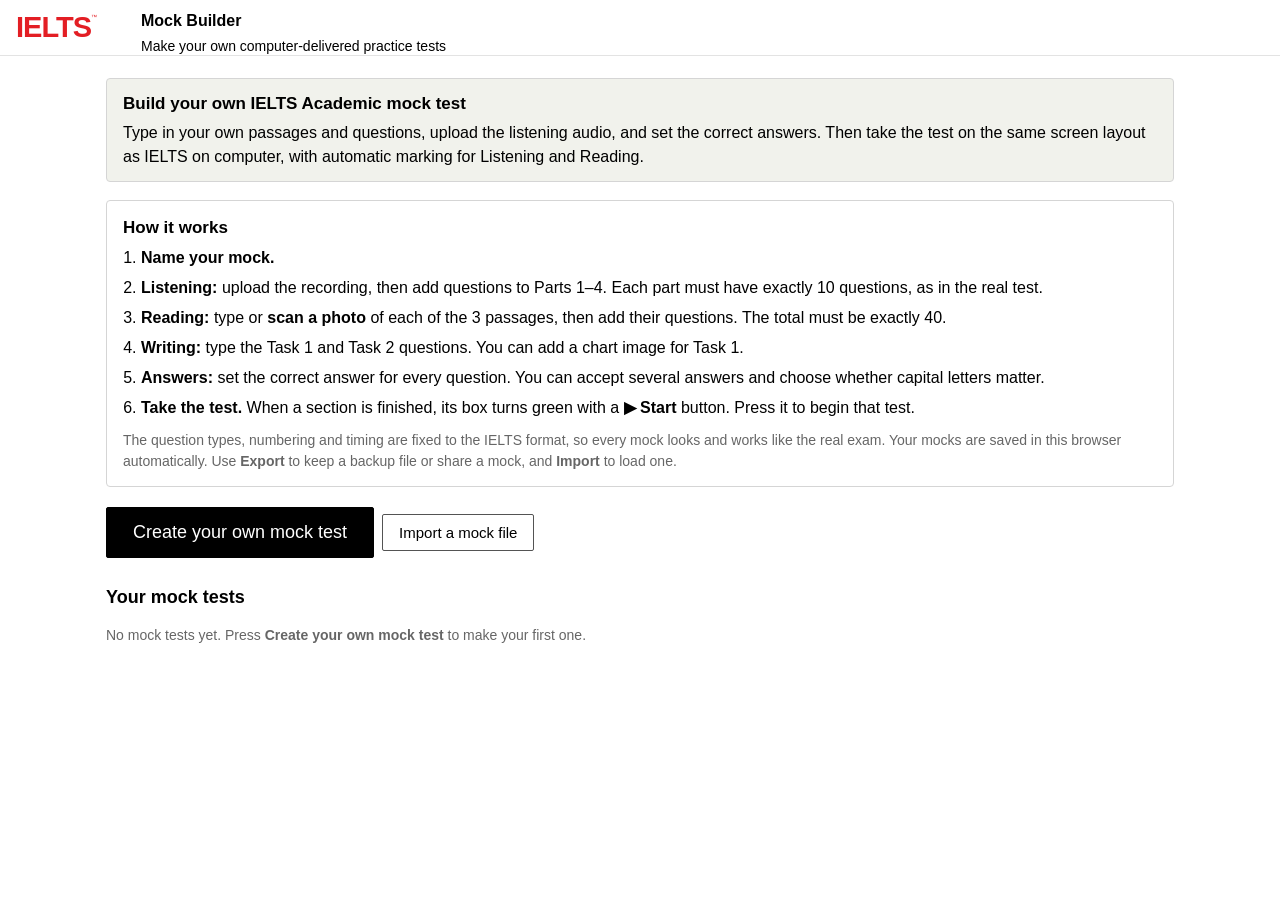
<file: index.html>
<!doctype html>
<html lang="en">
<head>
<meta charset="utf-8">
<meta name="viewport" content="width=device-width, initial-scale=1">
<title>IELTS Mock Builder</title>
<link rel="stylesheet" href="assets/mock.css?v=3">
</head>
<body>
<div class="top"><div class="logo">IELTS<sup>™</sup></div><div class="tt"><b>Mock Builder</b><div>Make your own computer-delivered practice tests</div></div></div>
<div class="wrap">
  <div class="rub">
    <h1>Build your own IELTS Academic mock test</h1>
    <p style="margin:0">Type in your own passages and questions, upload the listening audio, and set the correct answers. Then take the test on the same screen layout as IELTS on computer, with automatic marking for Listening and Reading.</p>
  </div>
  <div class="card howto">
    <h3>How it works</h3>
    <ol>
      <li><b>Name your mock.</b></li>
      <li><b>Listening:</b> upload the recording, then add questions to Parts 1–4. Each part must have exactly 10 questions, as in the real test.</li>
      <li><b>Reading:</b> type or <b>scan a photo</b> of each of the 3 passages, then add their questions. The total must be exactly 40.</li>
      <li><b>Writing:</b> type the Task 1 and Task 2 questions. You can add a chart image for Task 1.</li>
      <li><b>Answers:</b> set the correct answer for every question. You can accept several answers and choose whether capital letters matter.</li>
      <li><b>Take the test.</b> When a section is finished, its box turns green with a <b>▶ Start</b> button. Press it to begin that test.</li>
    </ol>
    <p class="muted" style="margin:10px 0 0">The question types, numbering and timing are fixed to the IELTS format, so every mock looks and works like the real exam. Your mocks are saved in this browser automatically. Use <b>Export</b> to keep a backup file or share a mock, and <b>Import</b> to load one.</p>
  </div>
  <div class="row" style="margin:20px 0 6px">
    <button class="btn big" id="create">Create your own mock test</button>
    <label class="btn sec">Import a mock file<input type="file" id="imp" accept=".json,application/json" hidden></label>
  </div>
  <h2 class="sec">Your mock tests</h2>
  <div id="list"><p class="muted">Loading…</p></div>
</div>
<script src="assets/spec.js?v=1"></script>
<script src="assets/store.js?v=1"></script>
<script>
(function(){
  var list=document.getElementById('list'),scores={};
  try{scores=JSON.parse(localStorage.getItem('mock_scores'))||{};}catch(e){}
  function esc(t){return String(t).replace(/[&<>"]/g,function(c){return {'&':'&amp;','<':'&lt;','>':'&gt;','"':'&quot;'}[c];});}
  function render(){
    Store.list().then(function(ms){
      if(!ms.length){list.innerHTML='<p class="muted">No mock tests yet. Press <b>Create your own mock test</b> to make your first one.</p>';return;}
      list.innerHTML='';
      ms.forEach(function(m){
        var v=validateMock(m),c=document.createElement('div');c.className='card';
        var info={listening:['Listening','About 30 minutes · audio plays once','listening'],reading:['Reading','60 minutes · 3 passages','reading'],writing:['Writing','60 minutes · 2 tasks','writing']};
        function tile(sk){var ok=!v[sk].length,s=scores[m.id+'_'+sk],I=info[sk];
          return '<div class="tile '+(ok?'ready':'notready')+'"><div class="tl">'+I[0]+'</div><div class="ts">'+I[1]+'</div>'+
            (ok?'<a class="btn start" href="take.html?id='+m.id+'&s='+sk+'">▶ Start '+I[0]+' test</a>'+(s?'<div class="last">Last score: '+s.score+' / '+s.total+'</div>':(sk==='writing'?'<div class="last muted">Not marked automatically</div>':'<div class="last muted">Not taken yet</div>')):
            '<div class="nr">Not ready yet</div><div class="why">'+esc(v[sk][0])+(v[sk].length>1?' (+'+(v[sk].length-1)+' more)':'')+'</div><a class="btn sec sm" href="builder.html?id='+m.id+'&step='+sk+'">Finish building '+I[0]+'</a>')+'</div>';}
        c.innerHTML='<div class="mrow"><div><h3>'+esc(m.name)+'</h3><div class="muted">Last edited '+new Date(m.updated).toLocaleString()+'</div></div>'+
          '<div class="row"><a class="btn sm sec" href="builder.html?id='+m.id+'">Edit mock</a><button class="btn sm sec" data-a="dup">Duplicate</button><button class="btn sm sec" data-a="exp">Export</button><button class="btn sm danger" data-a="del">Delete</button></div></div>'+
          '<div class="tiles">'+tile('listening')+tile('reading')+tile('writing')+'</div>';
        c.addEventListener('click',function(e){
          var a=e.target.dataset.a;if(!a)return;
          if(a==='del'&&confirmBox('Delete "'+m.name+'"? This cannot be undone.')){Store.remove(m.id).then(function(){if(m.listening.audioId)Store.delBlob(m.listening.audioId);render();});}
          if(a==='exp')Store.exportMock(m).then(function(b){var x=document.createElement('a');x.href=URL.createObjectURL(b);x.download=m.name.replace(/[^\w\- ]+/g,'')+'.ielts-mock.json';x.click();});
          if(a==='dup')Store.exportMock(m).then(function(b){return b.text();}).then(function(t){var o=JSON.parse(t);o.name=m.name+' (copy)';return Store.importMock(o);}).then(render);
        });
        list.appendChild(c);
      });
    }).catch(function(e){list.innerHTML='<p class="muted">Could not open saved mocks: '+esc(e.message)+'</p>';});
  }
  function confirmBox(msg){return window.confirm(msg);}
  document.getElementById('create').onclick=function(){location.href='builder.html?new=1';};
  document.getElementById('imp').onchange=function(e){var f=e.target.files[0];if(!f)return;f.text().then(function(t){return Store.importMock(JSON.parse(t));}).then(function(m){render();}).catch(function(err){alert('Could not import: '+err.message);});e.target.value='';};
  render();
})();
</script>
</body>
</html>
</file>
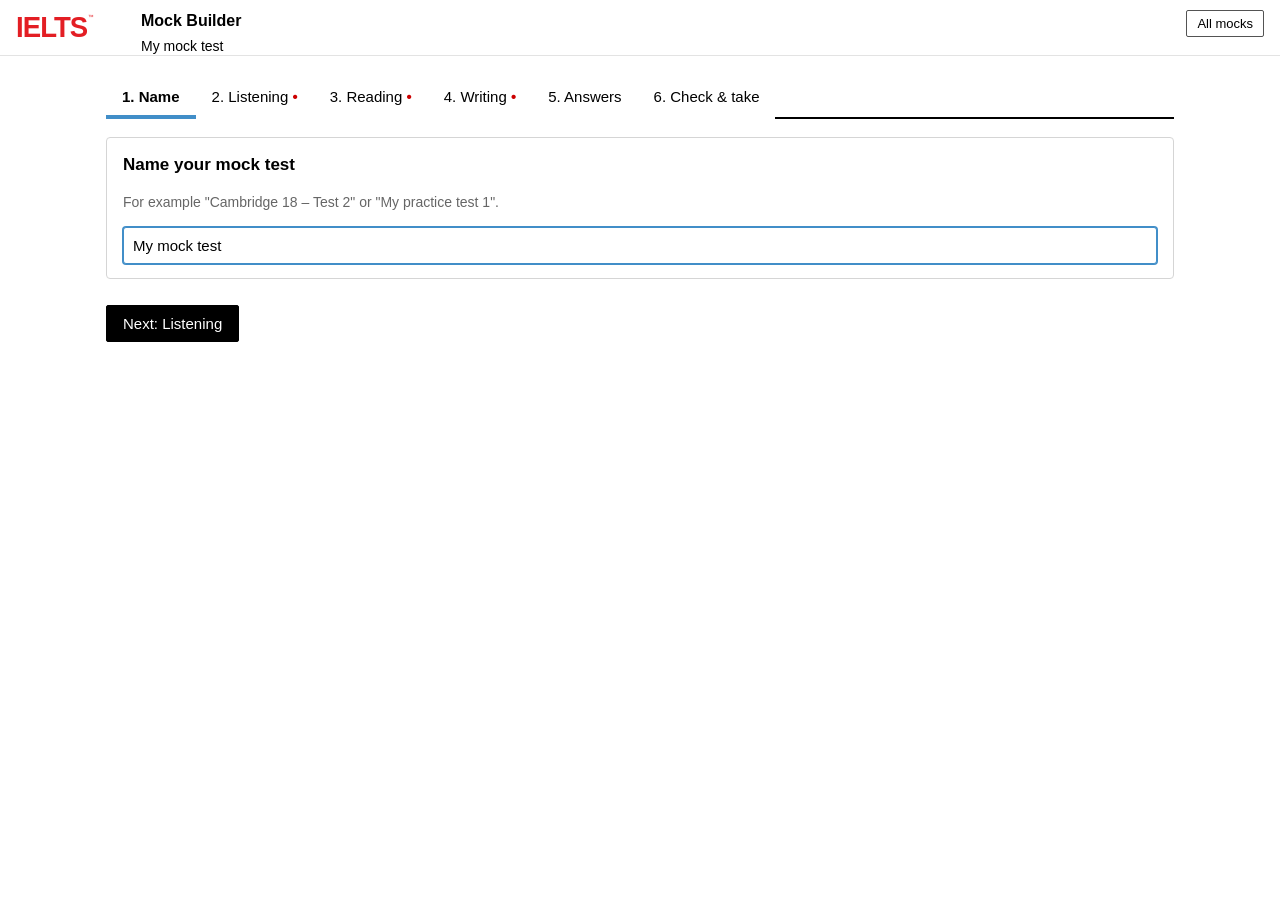
<file: builder.html>
<!doctype html>
<html lang="en">
<head>
<meta charset="utf-8">
<meta name="viewport" content="width=device-width, initial-scale=1">
<title>Mock Builder – edit</title>
<link rel="stylesheet" href="assets/player.css?v=1">
<link rel="stylesheet" href="assets/mock.css?v=3">
<style>body{overflow:auto!important}.preview .qitem{margin-bottom:10px}</style>
</head>
<body>
<div class="top"><div class="logo">IELTS<sup>™</sup></div><div class="tt"><b>Mock Builder</b><div id="mname">New mock</div></div>
  <div class="topbtns"><a class="btn sm sec" href="index.html">All mocks</a></div></div>
<div class="wrap">
  <div class="steps" id="steps"></div>
  <div id="main"></div>
</div>
<div class="save" id="saved" style="display:none">Saved</div>
<script src="assets/spec.js?v=1"></script>
<script src="assets/store.js?v=1"></script>
<script src="assets/compile.js?v=1"></script>
<script src="assets/ocr.js?v=1"></script>
<script src="assets/builder.js?v=2"></script>
</body>
</html>
</file>
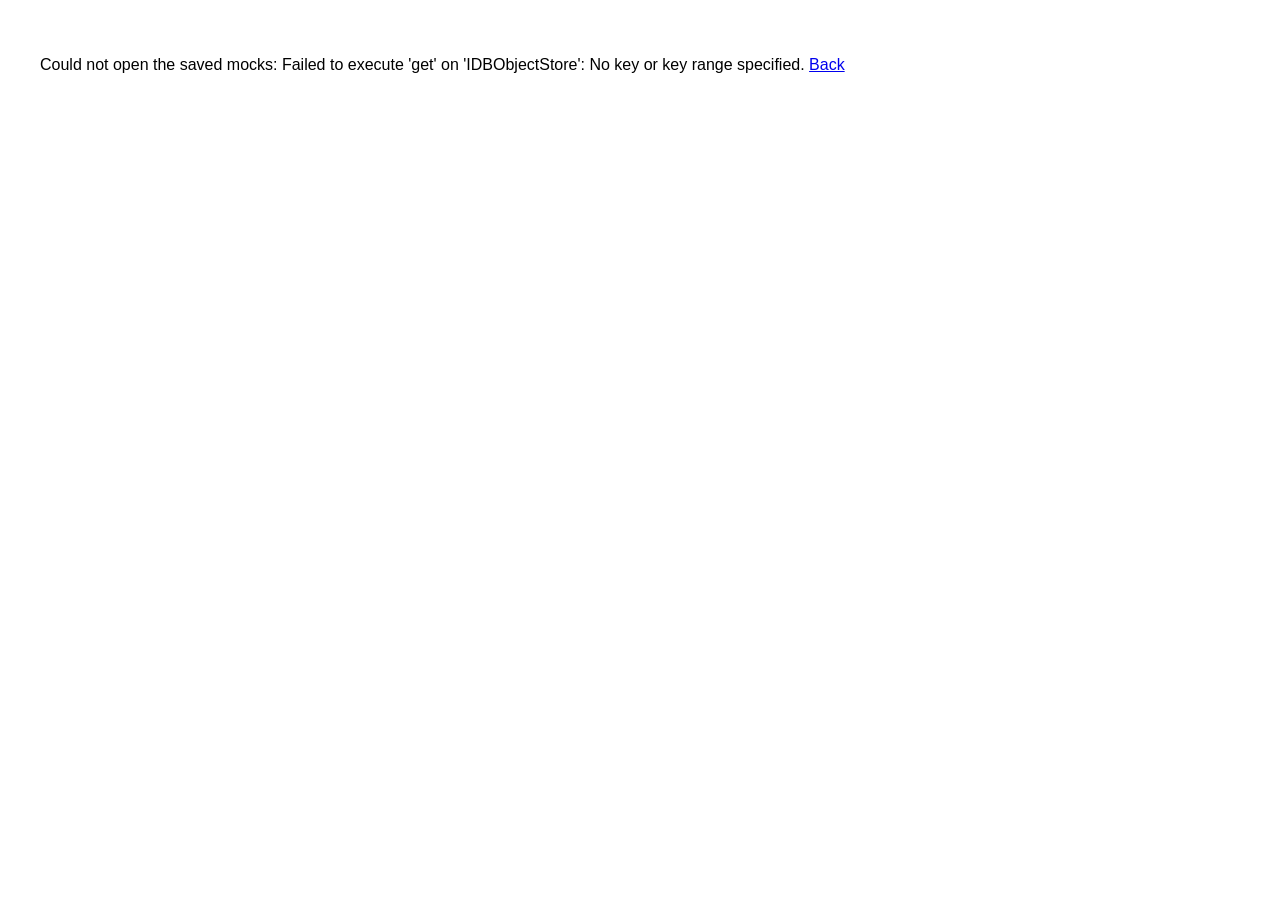
<file: take.html>
<!doctype html>
<html lang="en">
<head>
<meta charset="utf-8">
<meta name="viewport" content="width=device-width, initial-scale=1">
<title>IELTS mock test</title>
<link rel="stylesheet" href="assets/player.css?v=1">
</head>
<body>
<script src="assets/spec.js?v=1"></script>
<script src="assets/store.js?v=1"></script>
<script src="assets/compile.js?v=1"></script>
<script>
window.IELTS_MOCK_LOAD=function(ok,fail){
  var P=new URLSearchParams(location.search),id=P.get('id'),s=P.get('s');
  Store.get(id).then(function(m){
    if(!m)return fail('This mock test could not be found in this browser.');
    var data=compileMock(m,s);
    if(s!=='listening')return ok({name:m.name,data:data});
    if(!m.listening.audioId)return fail('This mock has no listening audio yet. Add it in the builder first.');
    Store.getBlob(m.listening.audioId).then(function(b){
      if(!b)return fail('The audio file for this mock is missing. Upload it again in the builder.');
      ok({name:m.name,data:data,audioUrl:URL.createObjectURL(b)});
    });
  }).catch(function(e){fail('Could not open the saved mocks: '+e.message);});
};
</script>
<script src="assets/player.js?v=1"></script>
</body>
</html>
</file>
<file: assets/mock.css>
*{box-sizing:border-box}
body{margin:0;font:16px/1.5 Arial,sans-serif;color:#000;background:#fff}
.top{height:56px;position:relative;border-bottom:1px solid #e3e3e3;background:#fff;position:sticky;top:0;z-index:30}
.logo{position:absolute;left:16px;top:14px;font:900 29px/27px Arial Black,Arial,sans-serif;color:#e31e24;letter-spacing:-1px}
.logo sup{font:400 6px Arial;vertical-align:top}
.tt{position:absolute;left:141px;top:9px}.tt b{display:block}.tt div{font-size:14px;margin-top:3px}
.topbtns{position:absolute;right:16px;top:10px;display:flex;gap:8px}
.wrap{max-width:1100px;margin:0 auto;padding:22px 16px 80px}
.rub{background:#f1f2ec;border:1px solid #d5d5d5;border-radius:4px;padding:12px 16px;margin-bottom:18px}
.rub h1,.rub h2{font-size:17px;margin:0 0 4px}
.btn{display:inline-block;background:#000;color:#fff;border:1px solid #000;padding:9px 16px;font:15px Arial;cursor:pointer;text-decoration:none;border-radius:2px}
.btn.sec{background:#fff;color:#000;border-color:#535353}
.btn.sm{padding:5px 10px;font-size:13px}
.btn.danger{background:#fff;color:#c00;border-color:#c00}
.btn:disabled,.btn.dis{opacity:.4;cursor:not-allowed;pointer-events:none}
.big{font-size:18px;padding:14px 26px}
h2.sec{font-size:18px;margin:26px 0 10px}
.card{border:1px solid #d5d5d5;border-radius:4px;padding:14px 16px;margin-bottom:12px;background:#fff}
.card h3{margin:0 0 6px;font-size:17px}
.muted{color:#666;font-size:14px}
.row{display:flex;gap:8px;flex-wrap:wrap;align-items:center}
.steps{display:flex;gap:0;border-bottom:2px solid #000;margin-bottom:18px;flex-wrap:wrap}
.steps button{background:#fff;border:0;padding:10px 16px;font:15px Arial;cursor:pointer;border-bottom:4px solid transparent;margin-bottom:-2px}
.steps button.on{font-weight:700;border-bottom-color:#418ec8}
.steps button .bad{color:#c00;font-weight:700}
.steps button .good{color:#1b7f3a;font-weight:700}
label.f{display:block;font-weight:700;margin:12px 0 4px;font-size:14px}
input.t,textarea.t,select.t{width:100%;font:15px/1.45 Arial;border:1px solid #535353;border-radius:3px;padding:7px 9px;outline:none;background:#fff}
input.t:focus,textarea.t:focus,select.t:focus{border-color:#418ec8;box-shadow:0 0 0 1px #418ec8}
textarea.t{resize:vertical}
.hint{font-size:13px;color:#555;margin-top:4px}
.partbox{border:1px solid #535353;border-radius:4px;margin-bottom:22px}
.partbox>.ph{background:#f1f2ec;padding:10px 14px;border-bottom:1px solid #d5d5d5;display:flex;justify-content:space-between;align-items:center;gap:10px;flex-wrap:wrap}
.partbox>.ph b{font-size:16px}
.partbox>.pb{padding:12px 14px}
.cnt{font-size:13px;font-weight:700;padding:3px 8px;border-radius:10px;background:#eee}
.cnt.ok{background:#e3f4e8;color:#1b7f3a}.cnt.no{background:#fde8e8;color:#c00}
.grp{border:1px dashed #9a9a9a;border-radius:4px;padding:10px 12px;margin:12px 0;background:#fcfcfc}
.grp .gh{display:flex;justify-content:space-between;align-items:center;gap:8px;flex-wrap:wrap}
.grp .gh b{font-size:15px}
.addrow{display:flex;gap:8px;align-items:center;margin-top:8px;flex-wrap:wrap}
.mq{border-left:3px solid #d5d5d5;padding:4px 0 4px 10px;margin:10px 0}
.thumb{max-width:260px;max-height:160px;display:block;margin-top:6px;border:1px solid #ddd}
.ans{display:grid;grid-template-columns:52px 1fr;gap:10px;align-items:start;padding:10px 0;border-bottom:1px solid #eee}
.ans .n{font-weight:700;border:2px solid #418ec8;text-align:center;padding:2px 0;height:28px}
.ans .actx{font-size:13px;color:#555;margin-bottom:5px}
.chips{display:flex;gap:6px;flex-wrap:wrap;align-items:center}
.chip{background:#eef4fa;border:1px solid #418ec8;border-radius:12px;padding:2px 4px 2px 10px;font-size:14px;display:inline-flex;align-items:center;gap:4px}
.chip button{border:0;background:none;cursor:pointer;font-size:15px;color:#555}
.chips input.chipin{width:220px;font:14px Arial;padding:5px 7px;border:1px solid #535353;border-radius:3px}
.chk{display:inline-flex;align-items:center;gap:5px;font-size:14px;margin-left:8px}
.check li{margin:4px 0}
.check .ok{color:#1b7f3a}.check .no{color:#c00}
.modal{position:fixed;inset:0;background:rgba(0,0,0,.5);display:flex;align-items:center;justify-content:center;z-index:80}
.mbox{background:#fff;width:min(820px,94vw);max-height:92vh;overflow:auto;border-radius:4px;padding:20px 22px}
.mbox h3{margin:0 0 10px}
.ocrimg{max-width:100%;max-height:340px;border:1px solid #ddd;display:block;margin:8px 0}
.prog{height:8px;background:#eee;border-radius:4px;overflow:hidden;margin:8px 0}.prog div{height:100%;width:0;background:#418ec8;transition:width .2s}
.save{position:fixed;right:16px;bottom:12px;font-size:13px;color:#555;background:#fff;border:1px solid #ddd;padding:4px 10px;border-radius:12px}
.howto ol{margin:6px 0 0 18px;padding:0}.howto li{margin:6px 0}
.mrow{display:flex;justify-content:space-between;gap:12px;flex-wrap:wrap;align-items:center}
.score{color:#1b7f3a;font-size:13px;font-weight:700}
.preview{border:1px solid #d5d5d5;padding:10px 14px;margin-top:8px;background:#fff;line-height:24px}
.preview input.gap,.preview select.gap{pointer-events:none}
@media (max-width:640px){.tt{display:none}}
.preview table{border-collapse:collapse;margin:8px 0}.preview td,.preview th{border:1px solid #535353;padding:4px 10px}
.chk input{width:auto;margin:0}
/* buttons inside pop-ups (OCR window) */
.mbox .btn{background:#000;color:#fff;border:1px solid #000;padding:9px 16px;font:15px Arial}
.mbox .btn.sm{padding:5px 10px;font-size:13px}
.mbox .btn.sec{background:#fff;color:#000;border-color:#535353}
.mbox .btn:disabled{opacity:.5}

/* mock card section tiles */
.tiles{display:grid;grid-template-columns:repeat(3,1fr);gap:12px;margin-top:14px}
.tile{border:1px solid #d5d5d5;border-radius:4px;padding:12px 14px;display:flex;flex-direction:column;gap:6px;align-items:flex-start}
.tile .tl{font-weight:700;font-size:17px}
.tile .ts{font-size:13px;color:#555}
.tile.ready{border-color:#1b7f3a;background:#f3faf5}
.tile.notready{background:#fafafa}
.tile .btn.start{background:#1b7f3a;border-color:#1b7f3a;font-weight:700;font-size:16px;padding:10px 18px;margin-top:4px}
.tile .btn.start:hover{background:#146530}
.tile .nr{color:#c00;font-weight:700;font-size:14px;margin-top:4px}
.tile .why{font-size:13px;color:#555}
.tile .last{font-size:13px;color:#1b7f3a;font-weight:700}
.tile .last.muted{color:#777;font-weight:400}
@media (max-width:760px){.tiles{grid-template-columns:1fr}}
</file>
<file: assets/player.css>
*{box-sizing:border-box}
html,body{margin:0;height:100%;background:#fff;color:#000;font-family:Arial,sans-serif;font-size:16px}
body.normal{overflow:hidden}
/* ---------- header ---------- */
.hdr{position:fixed;top:0;left:0;right:0;height:56px;background:#fff;display:flex;align-items:flex-start;z-index:20}
.logo{position:absolute;left:16px;top:14px;font:900 29px/27px Arial Black,Arial,sans-serif;color:#e31e24;letter-spacing:-1px;transform:scaleX(.95);transform-origin:left}
.logo sup{font:400 6px Arial;color:#e31e24;vertical-align:top;margin-left:1px}
.tt{position:absolute;left:141px;top:9px}
.tt b{display:block;font-size:16px}
.tt .status{font-size:14px;margin-top:3px;display:none;align-items:center;gap:5px}
.tt .status.on{display:flex}
.timer{position:absolute;left:50%;top:18px;transform:translateX(-50%);font-size:16px;font-weight:700;display:flex;align-items:center;gap:6px}
.timer.warn{color:#c00}
.hicons{position:absolute;right:20px;top:14px;display:flex;gap:28px}
.hicons button{background:none;border:0;padding:0;cursor:pointer;width:26px;height:26px}
.hicons svg{width:26px;height:26px}
.menu{position:fixed;top:52px;right:60px;background:#fff;border:1px solid #d5d5d5;box-shadow:0 2px 8px rgba(0,0,0,.2);z-index:40;display:none;min-width:220px}
.menu.on{display:block}
.menu div{padding:10px 16px;cursor:pointer}
.menu div:hover{background:#f1f2ec}
/* ---------- content ---------- */
.content{position:fixed;top:56px;left:0;right:0;bottom:70px;display:flex;flex-direction:column}
.rubric{margin:16px 16px 0;background:#f1f2ec;border:1px solid #d5d5d5;border-radius:4px;padding:12px 16px;flex:none}
.rubric h2{margin:0;font-size:16px;font-weight:700}
.rubric p{margin:0;line-height:24px}
.panes{flex:1;display:flex;min-height:0;position:relative;margin-top:16px}
.pane{overflow-y:auto;padding:0 16px 40px;line-height:24px}
.pane.left{width:50%}
.pane.right{flex:1;padding-left:16px;padding-right:110px}
.pane.single{flex:1;padding-right:110px}
.divider{width:20px;flex:none;position:relative;cursor:col-resize}
.divider:before{content:"";position:absolute;left:9px;top:0;bottom:0;width:2px;background:#d5d5d5}
.resize{position:absolute;left:-8px;top:180px;width:36px;height:36px;background:#f9f9f9;border:2px solid #535353;display:flex;align-items:center;justify-content:center;color:#535353;cursor:col-resize}
.pane h2,.pane .ptitle{font-size:17.6px;font-weight:700;line-height:21px;margin:16px 0 18px}
.pane p{margin:0 0 16px}
.pane img{max-width:100%;height:auto;display:block;margin:8px 0 16px}
.pane table{border-collapse:collapse;margin:8px 0 18px}
.pane td,.pane th{border:1px solid #535353;padding:6px 10px;vertical-align:top;line-height:30px}
.pane td p{margin:0}
.pane ul,.pane ol{margin:0 0 16px;padding-left:24px}
h3.qhead{font-size:16px;font-weight:700;margin:24px 0 10px}
.pane > h3.qhead:first-child{margin-top:16px}
[data-custom-style="Instruction"] p{font-style:italic;color:#333}
[data-custom-style="Passage Title"] p{font-weight:700;font-size:17.6px;line-height:21px;margin:16px 0 18px}
[data-custom-style="Option Plain"] p,[data-custom-style="Option"] p{margin:0 0 6px;padding-left:28px;text-indent:-28px}
.qitem{display:flex;gap:6px;margin:0 0 18px;align-items:flex-start}
.qno{display:inline-block;font-weight:700;line-height:16px;padding:4px 2px 3px;min-width:29px;text-align:center;border:2px solid transparent;flex:none}
.qitem.active>.qno,.cbgroup.active .qno.cur{border-color:#418ec8}
.qbody{flex:1;padding-top:1px}
.stem{margin-bottom:12px}
.mcq{display:flex;flex-direction:column;gap:14px;margin-top:4px}
.opt{display:flex;align-items:flex-start;gap:10px;cursor:pointer;line-height:24px}
.opt input{margin:6px 0 0 2px;flex:none;width:13px;height:13px;cursor:pointer}
.cbgroup{margin:4px 0 18px}
.cbhead{margin-bottom:10px}
.cbgroup .mcq,.cbgroup .opt{margin-bottom:12px}
input.gap{width:172px;height:22px;border:1px solid #535353;border-radius:3px;padding:0 8px;font:16px Arial,sans-serif;background:#fff;vertical-align:baseline;margin:0 4px;outline:none}
input.gap::placeholder{color:#000;font-weight:700;text-align:center;opacity:1}
input.gap:focus{border-color:#418ec8;box-shadow:0 0 0 1px #418ec8}
input.gap:focus::placeholder{color:transparent}
.note{color:#757575;font-style:italic}
/* writing */
.wbox{display:flex;flex-direction:column;height:100%}
.wbox textarea{flex:1;min-height:300px;width:100%;border:1px solid #535353;border-radius:3px;padding:10px;font:16px/24px Arial,sans-serif;resize:none;outline:none}
.wbox textarea:focus{border-color:#418ec8;box-shadow:0 0 0 1px #418ec8}
.wcount{margin-top:8px;font-size:14px;color:#333}
/* highlight */
mark.hl{background:#ffff00;color:inherit;padding:0;cursor:pointer}
.ctx{position:fixed;background:#fff;border:1px solid #bbb;box-shadow:0 2px 6px rgba(0,0,0,.25);z-index:60;display:none;font-size:14px}
.ctx div{padding:8px 18px;cursor:pointer}
.ctx div:hover{background:#418ec8;color:#fff}
/* ---------- nav arrows ---------- */
.arrows{position:fixed;right:32px;bottom:88px;display:flex;gap:2px;z-index:15}
.arrows button{width:56px;height:56px;border:0;cursor:pointer;display:flex;align-items:center;justify-content:center}
.arrows .prev{background:#4c4c4c}
.arrows .next{background:#000}
.arrows button:disabled{background:#e6e6e6;cursor:default}
.arrows svg{width:26px;height:26px}
/* ---------- footer ---------- */
.ftr{position:fixed;left:0;right:0;bottom:0;height:70px;background:#fff;z-index:20}
.navrow{position:absolute;left:0;right:112px;top:0;height:53px;display:flex}
.pw{flex:1;display:flex;align-items:center;padding:0 0 0 21px;cursor:pointer;color:#333;white-space:nowrap}
.pw .pl{font-weight:400;margin-right:22px}
.pw .cnt{color:#757575}
.pw.sel{flex:2.3;cursor:default}
.pw.sel .pl{font-weight:600;margin-right:40px}
.nums{display:flex;gap:0}
.nums span{position:relative;display:inline-block;padding:3px 3px 2px;margin:0 1px;border:2px solid transparent;cursor:pointer;line-height:18px;min-width:20px;text-align:center}
.nums span:before{content:"";position:absolute;left:-1px;right:-1px;top:-19px;height:3px;background:#d5d5d5}
.nums span.ans:before{background:#333}
.nums span.cur{border-color:#418ec8;font-weight:700}
.submit{position:absolute;right:16px;top:0;width:96px;height:53px;background:#efefef;border:0;cursor:pointer;display:flex;align-items:center;justify-content:center}
.submit svg{width:20px;height:20px}
/* ---------- overlays ---------- */
.ov{position:fixed;inset:0;background:rgba(0,0,0,.72);z-index:50;display:flex;flex-direction:column;align-items:center;justify-content:center;color:#fff;text-align:center}
.ov .msg{margin:26px 0 22px}
.ov .bigbtn{background:#000;color:#fff;border:0;padding:12px 22px;font:15px Arial;display:flex;align-items:center;gap:10px;cursor:pointer}
.modal{position:fixed;inset:0;background:rgba(0,0,0,.45);z-index:55;display:flex;align-items:center;justify-content:center}
.mbox{background:#fff;color:#000;width:min(520px,92vw);border-radius:4px;padding:24px;box-shadow:0 4px 20px rgba(0,0,0,.3)}
.mbox h3{margin:0 0 12px}
.mbox .btns{display:flex;gap:12px;justify-content:flex-end;margin-top:20px}
.mbox button{padding:9px 18px;font:15px Arial;cursor:pointer;border:1px solid #535353;background:#fff}
.mbox button.pri{background:#000;color:#fff;border-color:#000}
/* results */
.res{position:fixed;inset:0;background:#fff;z-index:70;overflow:auto;padding:32px 24px}
.res .wrap{max-width:860px;margin:0 auto}
.res .score{font-size:44px;font-weight:700;margin:6px 0}
.res .band{font-size:18px;color:#333;margin-bottom:20px}
.res table{border-collapse:collapse;width:100%;font-size:15px}
.res th,.res td{border-bottom:1px solid #e3e3e3;padding:7px 8px;text-align:left}
.res th{background:#f1f2ec}
.res .ok{color:#1b7f3a;font-weight:700}
.res .no{color:#c00;font-weight:700}
.res .acts{display:flex;gap:12px;margin:20px 0}
.res .acts a,.res .acts button{padding:10px 18px;border:1px solid #000;background:#000;color:#fff;text-decoration:none;font:15px Arial;cursor:pointer}
.res .acts .sec{background:#fff;color:#000}
.review input.gap.right,.review .opt.right{outline:2px solid #1b7f3a}
.review input.gap.wrong,.review .opt.wrong{outline:2px solid #c00}
.review .corr{color:#1b7f3a;font-weight:700;font-size:14px;margin-left:6px}
/* text size / contrast options */
body.large .pane,body.large .rubric{font-size:19px;line-height:28px}
body.contrast,body.contrast .hdr,body.contrast .ftr,body.contrast .rubric{background:#000;color:#ff0}
body.contrast .logo{color:#ff0}
/* real test is left-aligned; override the source site's centring/justification */
.pane p,.pane div,.pane li,.pane h2,.pane h3{text-align:left !important}
.pw{overflow:visible}
.nums span:before{top:-10px}
.pane td,.pane th,.pane td *{text-align:left !important}

.hlpop{display:none;font-size:14px;border-radius:3px;overflow:hidden}
.hlpop div{display:block;padding:8px 18px}
.hlpop div+div{border-top:1px solid #e3e3e3}
mark.hl.hasnote{border-bottom:2px solid #418ec8}
mark.hl.hasnote[data-g]:after{content:""}
.notebox{position:fixed;display:none;z-index:61;width:280px;background:#fff;border:1px solid #bbb;box-shadow:0 3px 10px rgba(0,0,0,.25);padding:10px;font-size:14px}
.notebox .nb-head{font-weight:700;margin-bottom:6px}
.notebox textarea{width:100%;height:90px;font:14px Arial;border:1px solid #535353;padding:6px;resize:vertical;outline:none}
.notebox textarea:focus{border-color:#418ec8}
.nb-btns{display:flex;justify-content:flex-end;gap:8px;margin-top:8px}
.nb-btns button{font:13px Arial;padding:5px 12px;cursor:pointer;border:1px solid #535353;background:#fff}
.nb-btns .nb-ok{background:#000;color:#fff;border-color:#000}
/* mock builder additions */
select.gap{height:24px;min-width:90px;border:1px solid #535353;border-radius:3px;padding:0 6px;font:700 15px Arial,sans-serif;background:#fff;margin:0 4px;outline:none;vertical-align:baseline}
select.gap:focus{border-color:#418ec8;box-shadow:0 0 0 1px #418ec8}
.optbox{border:1px solid #535353;padding:10px 14px;margin:6px 0 18px;display:inline-block;min-width:60%}
.optbox-title{font-weight:700;margin-bottom:6px}
.optrow{display:flex;gap:14px;line-height:28px}
.optrow b{min-width:22px}
.gtitle{margin-top:6px}
.review select.gap.right{outline:2px solid #1b7f3a}
.review select.gap.wrong{outline:2px solid #c00}
</file>
